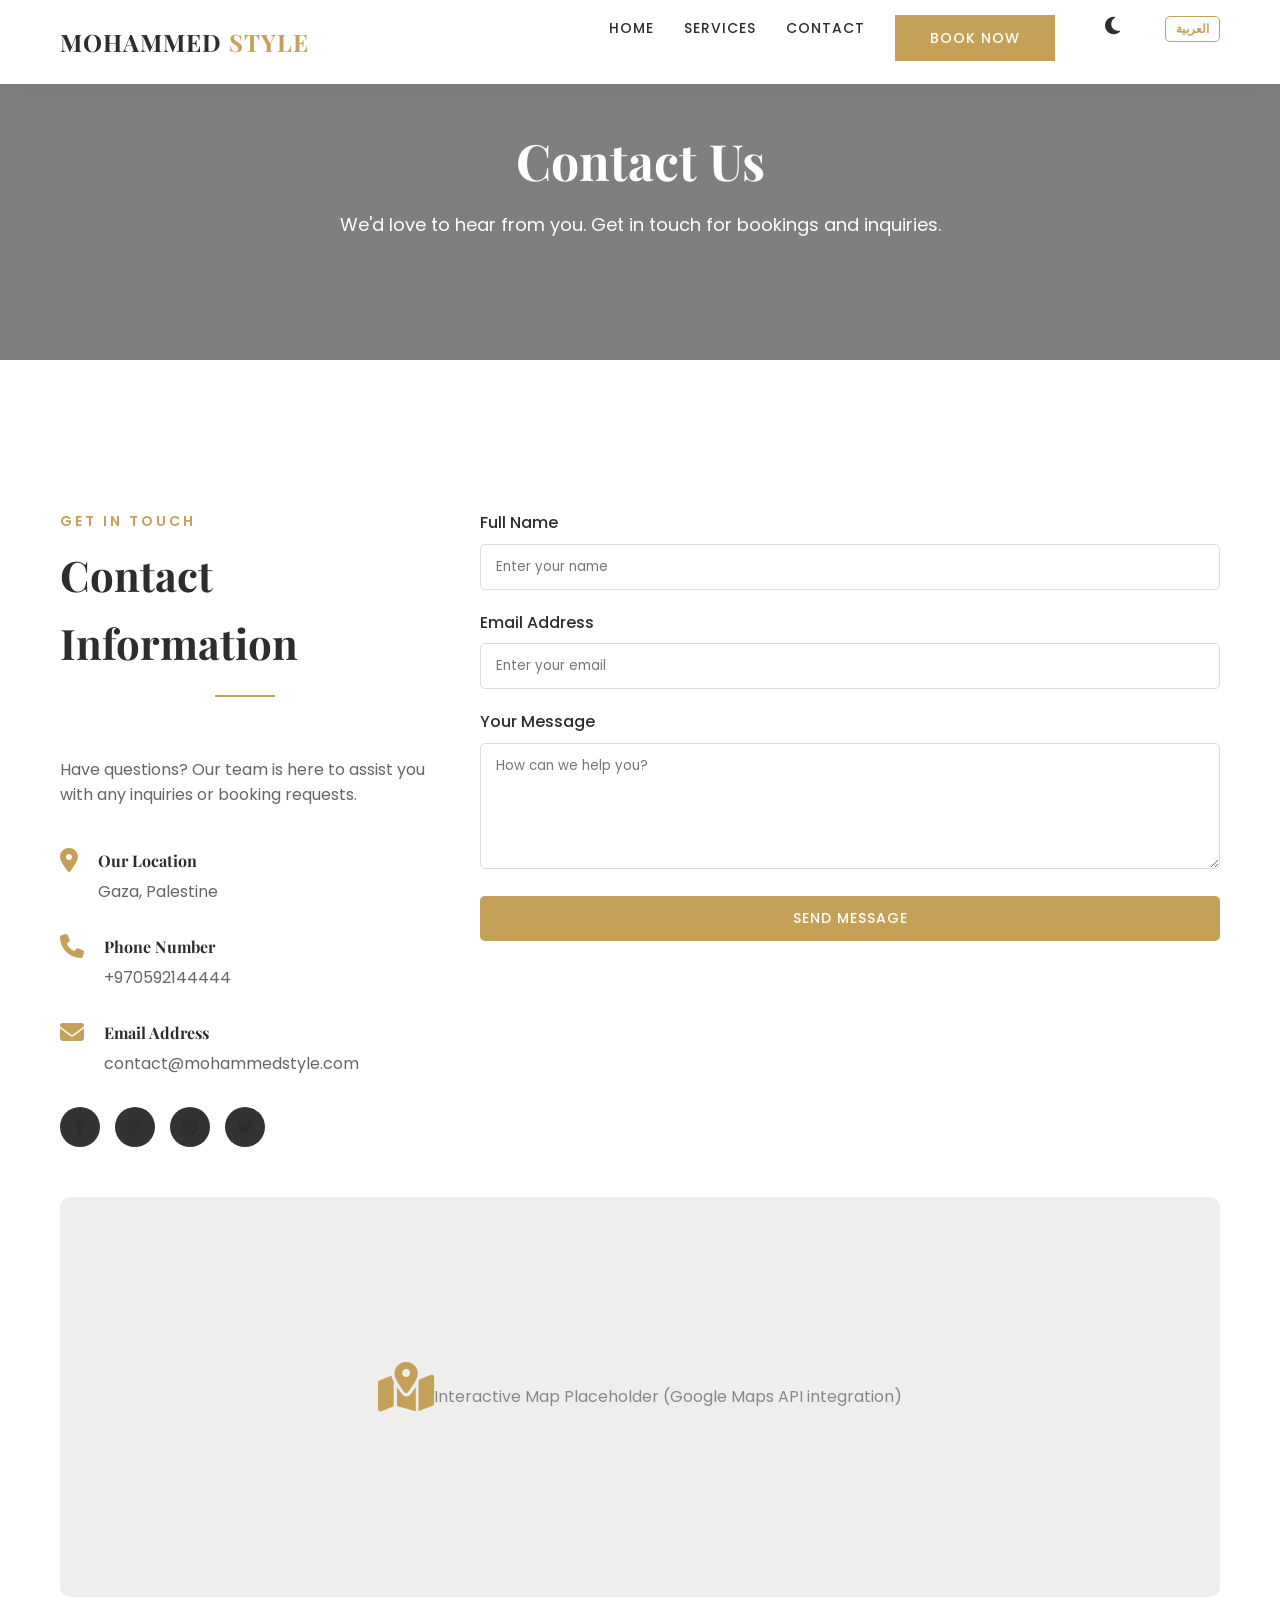
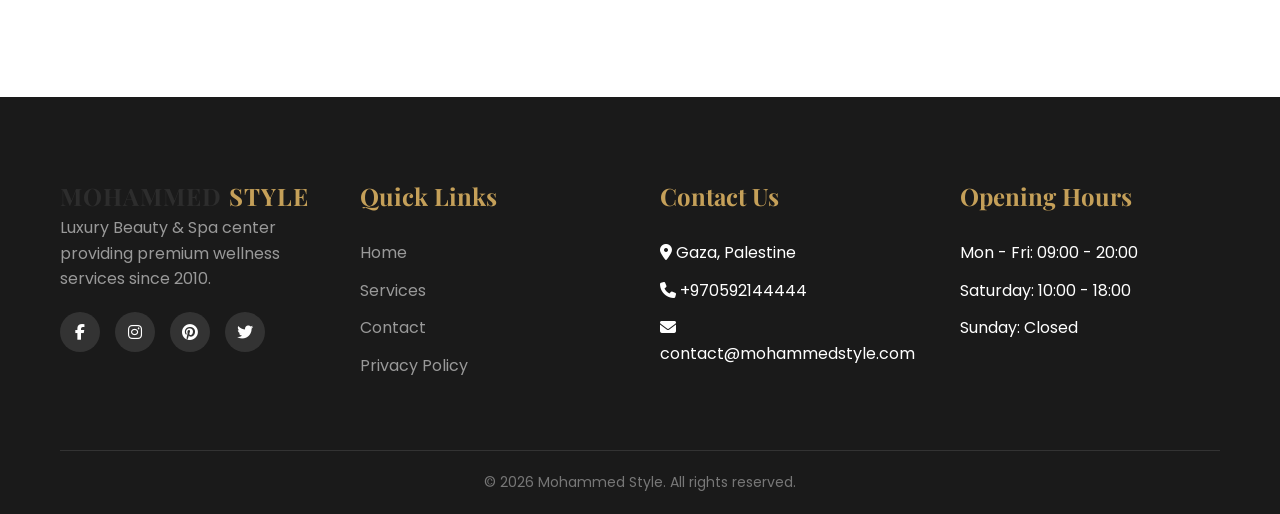
<file: contact.html>
<!DOCTYPE html>
<html lang="en">

<head>
    <meta charset="UTF-8">
    <meta name="viewport" content="width=device-width, initial-scale=1.0">
    <title>Contact Us | Mohammed Style Luxury Beauty & Spa</title>
    <!-- Favicon -->
    <link rel="shortcut icon" href="https://cdn-icons-png.flaticon.com/512/3259/3259461.png" type="image/x-icon">
    <!-- Google Fonts -->
    <link rel="preconnect" href="https://fonts.googleapis.com">
    <link rel="preconnect" href="https://fonts.gstatic.com" crossorigin>
    <link
        href="https://fonts.googleapis.com/css2?family=Playfair+Display:ital,wght@0,400;0,700;1,400&family=Poppins:wght@300;400;500;600&display=swap"
        rel="stylesheet">
    <!-- Font Awesome -->
    <link rel="stylesheet" href="https://cdnjs.cloudflare.com/ajax/libs/font-awesome/6.4.0/css/all.min.css">
    <!-- Custom CSS -->
    <link rel="stylesheet" href="css/style.css">
    <style>
        .page-header {
            height: 40vh;
            background: linear-gradient(rgba(0, 0, 0, 0.5), rgba(0, 0, 0, 0.5)), url('https://images.unsplash.com/photo-1512290923902-8a9f81dc2069?q=80&w=2070&auto=format&fit=crop') center/cover no-repeat;
            display: flex;
            align-items: center;
            justify-content: center;
            color: var(--white);
            text-align: center;
            margin-bottom: 50px;
            padding: 0 20px;
        }

        .page-header h1 {
            font-size: 50px;
            margin-bottom: 10px;
        }

        .page-header p {
            font-size: 18px;
        }

        @media (max-width: 992px) {
            .page-header {
                height: 35vh;
            }
            .page-header h1 {
                font-size: 42px;
            }
        }

        @media (max-width: 768px) {
            .page-header {
                height: 30vh;
                margin-bottom: 30px;
            }
            .page-header h1 {
                font-size: 32px;
            }
            .page-header p {
                font-size: 16px;
            }
            .map-placeholder {
                height: 250px;
                padding: 20px;
                text-align: center;
                flex-direction: column;
            }
        }

        @media (max-width: 480px) {
            .page-header h1 {
                font-size: 28px;
            }
            .page-header p {
                font-size: 14px;
            }
        }
    </style>
</head>

<body>

    <!-- Navigation -->
    <nav id="navbar" class="sticky">
        <div class="container">
            <a href="index.html" class="logo">MOHAMMED <span>STYLE</span></a>
            <ul class="nav-links" id="navLinks">
                <li><a href="index.html">Home</a></li>
                <li><a href="services.html">Services</a></li>
                <li><a href="contact.html">Contact</a></li>
                <li><a href="contact.html" class="btn">Book Now</a></li>
                <li><button id="themeToggle" class="theme-toggle"><i class="fas fa-moon"></i></button></li>
                <li><button id="langSwitch" class="lang-switch">العربية</button></li>
            </ul>
            <div class="mobile-menu-btn" id="mobileMenuBtn">
                <i class="fas fa-bars"></i>
            </div>
        </div>
    </nav>

    <!-- Page Header -->
    <header class="page-header">
        <div class="container">
            <h1>Contact Us</h1>
            <p>We'd love to hear from you. Get in touch for bookings and inquiries.</p>
        </div>
    </header>

    <!-- Contact Section -->
    <section class="contact">
        <div class="container">
            <div class="contact-container reveal">
                <!-- Contact Info -->
                <div class="contact-info">
                    <div class="section-title">
                        <span>Get In Touch</span>
                        <h2>Contact Information</h2>
                    </div>
                    <p style="margin-bottom: 40px; color: var(--text-light);">Have questions? Our team is here to assist
                        you with any inquiries or booking requests.</p>

                    <div class="contact-info-item">
                        <i class="fas fa-map-marker-alt"></i>
                        <div>
                            <h4>Our Location</h4>
                            <p>Gaza, Palestine</p>
                        </div>
                    </div>

                    <div class="contact-info-item">
                        <i class="fas fa-phone"></i>
                        <div>
                            <h4>Phone Number</h4>
                            <p>+970592144444</p>
                        </div>
                    </div>

                    <div class="contact-info-item">
                        <i class="fas fa-envelope"></i>
                        <div>
                            <h4>Email Address</h4>
                            <p>contact@mohammedstyle.com</p>
                        </div>
                    </div>

                    <div class="footer-socials" style="margin-top: 30px;">
                        <a href="#"><i class="fab fa-facebook-f"></i></a>
                        <a href="#"><i class="fab fa-instagram"></i></a>
                        <a href="#"><i class="fab fa-pinterest"></i></a>
                        <a href="#"><i class="fab fa-twitter"></i></a>
                    </div>
                </div>

                <!-- Contact Form -->
                <div class="contact-form-wrapper">
                    <form id="contactForm" class="contact-form">
                        <div class="form-group">
                            <label for="name">Full Name</label>
                            <input type="text" id="name" name="name" placeholder="Enter your name" required>
                        </div>
                        <div class="form-group">
                            <label for="email">Email Address</label>
                            <input type="email" id="email" name="email" placeholder="Enter your email" required>
                        </div>
                        <div class="form-group">
                            <label for="message">Your Message</label>
                            <textarea id="message" name="message" rows="5" placeholder="How can we help you?"
                                required></textarea>
                        </div>
                        <button type="submit" class="btn" style="width: 100%; border-radius: 5px;">Send Message</button>
                        <div id="formStatus" style="margin-top: 20px; text-align: center; font-weight: 500;"></div>
                    </form>
                </div>
            </div>

            <!-- Map Placeholder -->
            <div class="map-placeholder">
                <i class="fas fa-map-marked-alt"
                    style="font-size: 50px; margin-bottom: 20px; color: var(--accent-color);"></i>
                <p>Interactive Map Placeholder (Google Maps API integration)</p>
            </div>
        </div>
    </section>



    <!-- Footer -->
    <footer>
        <div class="container">
            <div class="footer-grid">
                <div class="footer-col">
                    <a href="#" class="logo">MOHAMMED <span>STYLE</span></a>
                    <p>Luxury Beauty & Spa center providing premium wellness services since 2010.</p>
                    <div class="footer-socials">
                        <a href="#"><i class="fab fa-facebook-f"></i></a>
                        <a href="#"><i class="fab fa-instagram"></i></a>
                        <a href="#"><i class="fab fa-pinterest"></i></a>
                        <a href="#"><i class="fab fa-twitter"></i></a>
                    </div>
                </div>
                <div class="footer-col">
                    <h3>Quick Links</h3>
                    <ul class="footer-links">
                        <li><a href="index.html">Home</a></li>
                        <li><a href="services.html">Services</a></li>
                        <li><a href="contact.html">Contact</a></li>
                        <li><a href="#">Privacy Policy</a></li>
                    </ul>
                </div>
                <div class="footer-col">
                    <h3>Contact Us</h3>
                    <ul class="footer-links">
                        <li><i class="fas fa-map-marker-alt"></i> Gaza, Palestine</li>
                        <li><i class="fas fa-phone"></i> +970592144444</li>
                        <li><i class="fas fa-envelope"></i> contact@mohammedstyle.com</li>
                    </ul>
                </div>
                <div class="footer-col">
                    <h3>Opening Hours</h3>
                    <ul class="footer-links">
                        <li>Mon - Fri: 09:00 - 20:00</li>
                        <li>Saturday: 10:00 - 18:00</li>
                        <li>Sunday: Closed</li>
                    </ul>
                </div>
            </div>
            <div class="footer-bottom">
                &copy; 2026 Mohammed Style. All rights reserved.
            </div>
        </div>
    </footer>

    <!-- Custom JS -->
    <script src="js/script.js"></script>
</body>

</html>
</file>
<file: css/style.css>
@import url('https://fonts.googleapis.com/css2?family=Playfair+Display:ital,wght@0,400;0,700;1,400&family=Poppins:wght@300;400;500;600&display=swap');

:root {
    --primary-color: #f9e5e5;
    --primary-light: #fff5f5;
    --secondary-color: #ffffff;
    --tertiary-color: #faf7f2;
    --accent-color: #c5a059;
    --accent-hover: #b38f4d;
    --text-color: #2d2d2d;
    --text-light: #666666;
    --white: #ffffff;
    --black: #000000;
    --shadow-soft: 0 4px 20px rgba(0, 0, 0, 0.05);
    --shadow-medium: 0 10px 30px rgba(0, 0, 0, 0.1);
    --transition: all 0.3s ease;
}

[data-theme="dark"] {
    --primary-color: #2d2424;
    --primary-light: #3d3131;
    --secondary-color: #1a1a1a;
    --tertiary-color: #252525;
    --text-color: #f5f5f5;
    --text-light: #cccccc;
    --white: #121212;
    --shadow-soft: 0 4px 20px rgba(0, 0, 0, 0.5);
}


* {
    margin: 0;
    padding: 0;
    box-sizing: border-box;
}

html {
    scroll-behavior: smooth;
}

body {
    font-family: 'Poppins', sans-serif;
    color: var(--text-color);
    line-height: 1.6;
    background-color: var(--white);
    overflow-x: hidden;
}

h1,
h2,
h3,
h4,
h5,
h6 {
    font-family: 'Playfair Display', serif;
    font-weight: 700;
}

a {
    text-decoration: none;
    color: inherit;
    transition: var(--transition);
}

ul {
    list-style: none;
}

img {
    max-width: 100%;
    display: block;
}

section {
    padding: 100px 0;
}

.container {
    max-width: 1200px;
    margin: 0 auto;
    padding: 0 20px;
    width: 100%;
}

.text-center {
    text-align: center;
}


.btn {
    display: inline-block;
    padding: 12px 35px;
    background-color: var(--accent-color);
    color: var(--white);
    font-family: 'Poppins', sans-serif;
    font-weight: 500;
    letter-spacing: 1px;
    text-transform: uppercase;
    font-size: 14px;
    border: none;
    cursor: pointer;
    transition: var(--transition);
    position: relative;
    z-index: 1;
    overflow: hidden;
}

.btn::before {
    content: '';
    position: absolute;
    top: 100%;
    left: 0;
    width: 100%;
    height: 100%;
    background-color: var(--text-color);
    transition: var(--transition);
    z-index: -1;
}

.btn:hover::before {
    top: 0;
}

.btn:hover {
    color: var(--white);
}

.btn-outline {
    background-color: transparent;
    border: 1px solid var(--accent-color);
    color: var(--accent-color);
}

.btn-outline:hover {
    background-color: var(--accent-color);
    color: var(--white);
}

.section-title {
    margin-bottom: 60px;
}

.section-title span {
    display: block;
    color: var(--accent-color);
    font-size: 14px;
    text-transform: uppercase;
    letter-spacing: 3px;
    margin-bottom: 10px;
    font-weight: 600;
}

.section-title h2 {
    font-size: 42px;
    position: relative;
    padding-bottom: 20px;
}

.section-title h2::after {
    content: '';
    position: absolute;
    bottom: 0;
    left: 50%;
    transform: translateX(-50%);
    width: 60px;
    height: 2px;
    background-color: var(--accent-color);
}


nav {
    position: fixed;
    top: 0;
    left: 0;
    width: 100%;
    z-index: 1000;
    padding: 25px 0;
    transition: var(--transition);
}

nav.sticky {
    background-color: var(--white);
    padding: 15px 0;
    box-shadow: var(--shadow-soft);
}

nav .container {
    display: flex;
    justify-content: space-between;
    align-items: center;
}

.logo {
    font-family: 'Playfair Display', serif;
    font-size: 24px;
    font-weight: 700;
    color: var(--text-color);
    letter-spacing: 1px;
}

.logo span {
    color: var(--accent-color);
}

.nav-links {
    display: flex;
    gap: 30px;
}

.nav-links li a {
    font-size: 14px;
    font-weight: 500;
    text-transform: uppercase;
    letter-spacing: 1px;
    position: relative;
}

.nav-links li a::after {
    content: '';
    position: absolute;
    bottom: -5px;
    left: 0;
    width: 0;
    height: 2px;
    background-color: var(--accent-color);
    transition: var(--transition);
}

.nav-links li a:hover::after,
.nav-links li a.active::after {
    width: 100%;
}

.theme-toggle {
    background: none;
    border: none;
    color: var(--text-color);
    font-size: 20px;
    cursor: pointer;
    margin-left: 20px;
    transition: var(--transition);
}

.theme-toggle:hover {
    color: var(--accent-color);
}

.mobile-menu-btn {
    display: none;
    font-size: 24px;
    cursor: pointer;
}


.team-grid {
    display: grid;
    grid-template-columns: repeat(auto-fit, minmax(280px, 1fr));
    gap: 30px;
}

.team-card {
    background-color: var(--white);
    border-radius: 10px;
    overflow: hidden;
    box-shadow: var(--shadow-soft);
    text-align: center;
    transition: var(--transition);
}

.team-card:hover {
    transform: translateY(-10px);
}

.team-member-img {
    height: 350px;
    overflow: hidden;
}

.team-member-img img {
    width: 100%;
    height: 100%;
    object-fit: cover;
}

.team-member-info {
    padding: 25px;
}

.team-member-info h4 {
    font-size: 22px;
    margin-bottom: 5px;
}

.team-member-info span {
    color: var(--accent-color);
    font-size: 14px;
    font-weight: 500;
    text-transform: uppercase;
}


.faq-container {
    max-width: 800px;
    margin: 0 auto;
}

.faq-item {
    background-color: var(--white);
    border-radius: 5px;
    margin-bottom: 15px;
    box-shadow: var(--shadow-soft);
    overflow: hidden;
}

.faq-question {
    padding: 20px 25px;
    display: flex;
    justify-content: space-between;
    align-items: center;
    cursor: pointer;
    background-color: var(--primary-light);
    transition: var(--transition);
}

.faq-question h4 {
    margin: 0;
    font-family: 'Poppins', sans-serif;
    font-size: 16px;
    font-weight: 600;
}

.faq-answer {
    padding: 0 25px;
    max-height: 0;
    overflow: hidden;
    transition: all 0.4s ease;
    background-color: var(--white);
}

.faq-answer p {
    padding: 20px 0;
    margin: 0;
    color: var(--text-light);
}

.faq-item.active .faq-answer {
    max-height: 200px;
}

.faq-item.active .faq-question {
    background-color: var(--accent-color);
    color: var(--white);
}

.faq-item.active .fa-chevron-down {
    transform: rotate(180deg);
}


[dir="rtl"] {
    font-family: 'Cairo', sans-serif;

}

[dir="rtl"] .nav-links {
    flex-direction: row-reverse;
}

[dir="rtl"] .about-row {
    flex-direction: row-reverse;
}

[dir="rtl"] .section-title span {
    letter-spacing: 0;
}

[dir="rtl"] .whatsapp-btn {
    right: auto;
    left: 30px;
}

[dir="rtl"] .footer-socials {
    flex-direction: row-reverse;
}

.lang-switch {
    background: none;
    border: 1px solid var(--accent-color);
    color: var(--accent-color);
    padding: 5px 10px;
    border-radius: 5px;
    cursor: pointer;
    font-size: 12px;
    font-weight: 600;
    margin-left: 15px;
    transition: var(--transition);
}

.lang-switch:hover {
    background-color: var(--accent-color);
    color: var(--white);
}


.hero {
    height: 100vh;
    background: linear-gradient(rgba(0, 0, 0, 0.4), rgba(0, 0, 0, 0.4)), url('https://images.unsplash.com/photo-1540555700478-4be289fbecee?q=80&w=2070&auto=format&fit=crop') center/cover no-repeat;
    display: flex;
    align-items: center;
    justify-content: center;
    color: var(--white);
    text-align: center;
}

.hero-content h1 {
    font-size: 72px;
    margin-bottom: 20px;
    animation: fadeInUp 1s ease;
}

.hero-content p {
    font-size: 18px;
    margin-bottom: 40px;
    max-width: 600px;
    margin-left: auto;
    margin-right: auto;
    animation: fadeInUp 1.2s ease;
}


.about {
    background-color: var(--tertiary-color);
}

.about-row {
    display: flex;
    align-items: center;
    gap: 50px;
}

.about-img {
    flex: 1;
    position: relative;
}

.about-img img {
    border-radius: 5px;
    box-shadow: var(--shadow-medium);
}

.about-img::after {
    content: '';
    position: absolute;
    top: -20px;
    left: -20px;
    width: 100%;
    height: 100%;
    border: 2px solid var(--accent-color);
    z-index: -1;
    border-radius: 5px;
}

.about-text {
    flex: 1;
}

.about-text h3 {
    font-size: 32px;
    margin-bottom: 20px;
}

.about-text p {
    margin-bottom: 30px;
    color: var(--text-light);
}


.services-grid {
    display: grid;
    grid-template-columns: repeat(auto-fit, minmax(300px, 1fr));
    gap: 30px;
}

.service-card {
    background-color: var(--white);
    padding: 0;
    border-radius: 10px;
    overflow: hidden;
    box-shadow: var(--shadow-soft);
    transition: var(--transition);
    text-align: center;
}

.service-card:hover {
    transform: translateY(-10px);
    box-shadow: var(--shadow-medium);
}

.service-card-img {
    height: 250px;
    overflow: hidden;
}

.service-card-img img {
    width: 100%;
    height: 100%;
    object-fit: cover;
    transition: transform 0.5s ease;
}

.service-card:hover .service-card-img img {
    transform: scale(1.1);
}

.service-card-content {
    padding: 30px;
}

.service-card h3 {
    font-size: 24px;
    margin-bottom: 15px;
}

.service-card p {
    color: var(--text-light);
    margin-bottom: 20px;
    font-size: 14px;
}


.testimonials {
    background-color: var(--primary-color);
    padding: 100px 0;
}

.testimonial-slider {
    position: relative;
    max-width: 800px;
    margin: 0 auto;
    overflow: hidden;
}

.testimonial-item {
    text-align: center;
    display: none;
    animation: fadeIn 0.8s ease;
}

.testimonial-item.active {
    display: block;
}

.testimonial-item i {
    font-size: 40px;
    color: var(--accent-color);
    margin-bottom: 30px;
}

.testimonial-item p {
    font-size: 20px;
    font-style: italic;
    color: var(--text-color);
    margin-bottom: 30px;
}

.testimonial-item h4 {
    font-size: 18px;
    color: var(--accent-color);
}

.testimonial-dots {
    display: flex;
    justify-content: center;
    gap: 10px;
    margin-top: 40px;
}

.dot {
    width: 10px;
    height: 10px;
    border-radius: 50%;
    background-color: var(--white);
    cursor: pointer;
    transition: var(--transition);
}

.dot.active {
    background-color: var(--accent-color);
    transform: scale(1.3);
}


.gallery-grid {
    display: grid;
    grid-template-columns: repeat(auto-fit, minmax(250px, 1fr));
    gap: 15px;
}

.gallery-item {
    height: 300px;
    overflow: hidden;
    position: relative;
    cursor: pointer;
}

.gallery-item img {
    width: 100%;
    height: 100%;
    object-fit: cover;
    transition: transform 0.5s ease;
}

.gallery-overlay {
    position: absolute;
    top: 0;
    left: 0;
    width: 100%;
    height: 100%;
    background-color: rgba(197, 160, 89, 0.7);
    display: flex;
    align-items: center;
    justify-content: center;
    opacity: 0;
    transition: var(--transition);
}

.gallery-item:hover .gallery-overlay {
    opacity: 1;
}

.gallery-item:hover img {
    transform: scale(1.1);
}

.gallery-overlay i {
    color: var(--white);
    font-size: 30px;
}


.cta {
    background: linear-gradient(rgba(0, 0, 0, 0.6), rgba(0, 0, 0, 0.6)), url('https://images.unsplash.com/photo-1560750588-73207b1ef5b8?q=80&w=2070&auto=format&fit=crop') center/cover no-repeat;
    color: var(--white);
    text-align: center;
    padding: 120px 0;
}

.cta h2 {
    font-size: 48px;
    margin-bottom: 20px;
}

.cta p {
    font-size: 18px;
    margin-bottom: 40px;
}


footer {
    background-color: #1a1a1a;
    color: var(--white);
    padding: 80px 0 20px;
}

.footer-grid {
    display: grid;
    grid-template-columns: repeat(auto-fit, minmax(200px, 1fr));
    gap: 40px;
    margin-bottom: 60px;
}

.footer-col h3 {
    font-size: 24px;
    margin-bottom: 25px;
    color: var(--accent-color);
}

.footer-col p {
    color: #999;
    margin-bottom: 20px;
}

.footer-links li {
    margin-bottom: 12px;
}

.footer-links a {
    color: #999;
}

.footer-links a:hover {
    color: var(--accent-color);
    padding-left: 5px;
}

.footer-socials {
    display: flex;
    gap: 15px;
}

.footer-socials a {
    width: 40px;
    height: 40px;
    background-color: #333;
    display: flex;
    align-items: center;
    justify-content: center;
    border-radius: 50%;
}

.footer-socials a:hover {
    background-color: var(--accent-color);
}

.footer-bottom {
    text-align: center;
    border-top: 1px solid #333;
    padding-top: 20px;
    color: #777;
    font-size: 14px;
}


.contact-container {
    display: flex;
    gap: 50px;
}

.contact-info {
    flex: 1;
}

.contact-form-wrapper {
    flex: 2;
}

.contact-info-item {
    display: flex;
    gap: 20px;
    margin-bottom: 30px;
}

.contact-info-item i {
    font-size: 24px;
    color: var(--accent-color);
}

.contact-info-item h4 {
    margin-bottom: 5px;
}

.contact-info-item p {
    color: var(--text-light);
}

.form-group {
    margin-bottom: 20px;
}

.form-group label {
    display: block;
    margin-bottom: 8px;
    font-weight: 500;
}

.form-group input,
.form-group textarea {
    width: 100%;
    padding: 12px 15px;
    border: 1px solid #ddd;
    border-radius: 5px;
    font-family: inherit;
    transition: var(--transition);
}

.form-group input:focus,
.form-group textarea:focus {
    outline: none;
    border-color: var(--accent-color);
    box-shadow: 0 0 5px rgba(197, 160, 89, 0.2);
}

.map-placeholder {
    height: 400px;
    background-color: #eee;
    margin-top: 50px;
    display: flex;
    align-items: center;
    justify-content: center;
    color: #888;
    border-radius: 10px;
}


@keyframes fadeInUp {
    from {
        opacity: 0;
        transform: translateY(30px);
    }

    to {
        opacity: 1;
        transform: translateY(0);
    }
}

@keyframes fadeIn {
    from {
        opacity: 0;
    }

    to {
        opacity: 1;
    }
}

.reveal {
    opacity: 0;
    transform: translateY(30px);
    transition: all 0.8s ease-out;
}

.reveal.active {
    opacity: 1;
    transform: translateY(0);
}


@media (max-width: 992px) {
    .hero-content h1 {
        font-size: 52px;
    }

    .about-row {
        flex-direction: column;
    }

    .contact-container {
        flex-direction: column;
    }
}

@media (max-width: 768px) {
    nav {
        padding: 15px 0;
        background-color: var(--white);
    }

    .nav-links {
        position: fixed;
        top: 70px;
        left: -100%;
        width: 100%;
        height: calc(100vh - 70px);
        background-color: var(--white);
        flex-direction: column;
        align-items: center;
        justify-content: center;
        transition: var(--transition);
    }

    .nav-links.active {
        left: 0;
    }

    .mobile-menu-btn {
        display: block;
    }

    section {
        padding: 60px 0;
    }

    .section-title h2 {
        font-size: 32px;
    }

    .hero-content h1 {
        font-size: 38px;
    }

    .hero-content p {
        font-size: 16px;
    }

    .testimonial-item p {
        font-size: 16px;
    }

    .testimonial-item i {
        font-size: 30px;
    }

    .services-grid,
    .team-grid {
        grid-template-columns: 1fr;
    }

    .contact-container {
        gap: 30px;
    }

    .contact-info {
        text-align: center;
    }

    .contact-info-item {
        flex-direction: column;
        align-items: center;
        text-align: center;
    }

    .contact-info-item i {
        margin-bottom: 10px;
    }

    .footer-grid {
        grid-template-columns: 1fr;
        text-align: center;
    }

    .footer-col h3 {
        margin-top: 20px;
    }

    .footer-socials {
        justify-content: center;
    }
}

@media (max-width: 480px) {
    .section-title h2 {
        font-size: 26px;
    }

    .hero-content h1 {
        font-size: 30px;
    }

    .btn {
        width: 100%;
        text-align: center;
    }

    .nav-links li a {
        font-size: 16px;
    }
}
</file>
